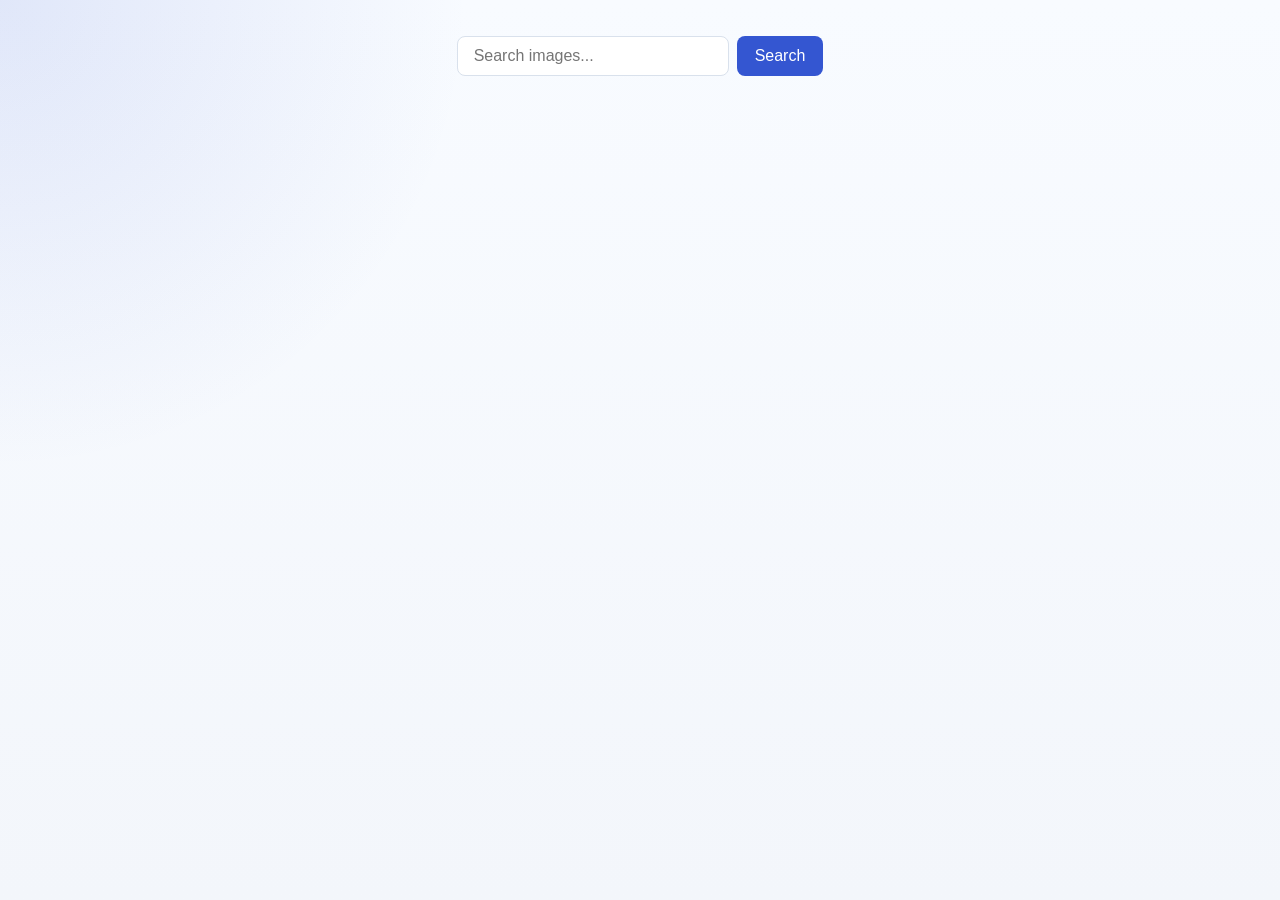
<file: src/index.html>
<!doctype html>
<html lang="en">
  <head>
    <meta charset="UTF-8" />
    <link rel="icon" type="image/svg+xml" href="/favicon.svg" />
    <meta name="viewport" content="width=device-width, initial-scale=1.0" />
    <title>goit-js-hw-12</title>
    <link
      rel="stylesheet"
      href="https://cdn.jsdelivr.net/npm/modern-normalize@3.0.1/modern-normalize.min.css"
    />
    <link rel="stylesheet" href="./css/styles.css" />
  </head>
  <body>
    <main class="page">
      <form class="form">
        <label>
          <input
            type="text"
            name="search-text"
            placeholder="Search images..."
            required
          />
        </label>
        <button type="submit">Search</button>
      </form>

      <div class="loader"></div>
      <ul class="gallery"></ul>
      <button type="button" class="load-more is-hidden">Load more</button>
    </main>

    <script type="module" src="./main.js"></script>
  </body>
</html>
</file>
<file: src/css/styles.css>
/**
  |============================
  | include css partials with
  | default @import url()
  |============================
*/
/* Common styles */
@import url('./reset.css');
@import url('./base.css');
@import url('./container.css');
@import url('./animations.css');
@import url('./pixabay.api.css');
</file>
